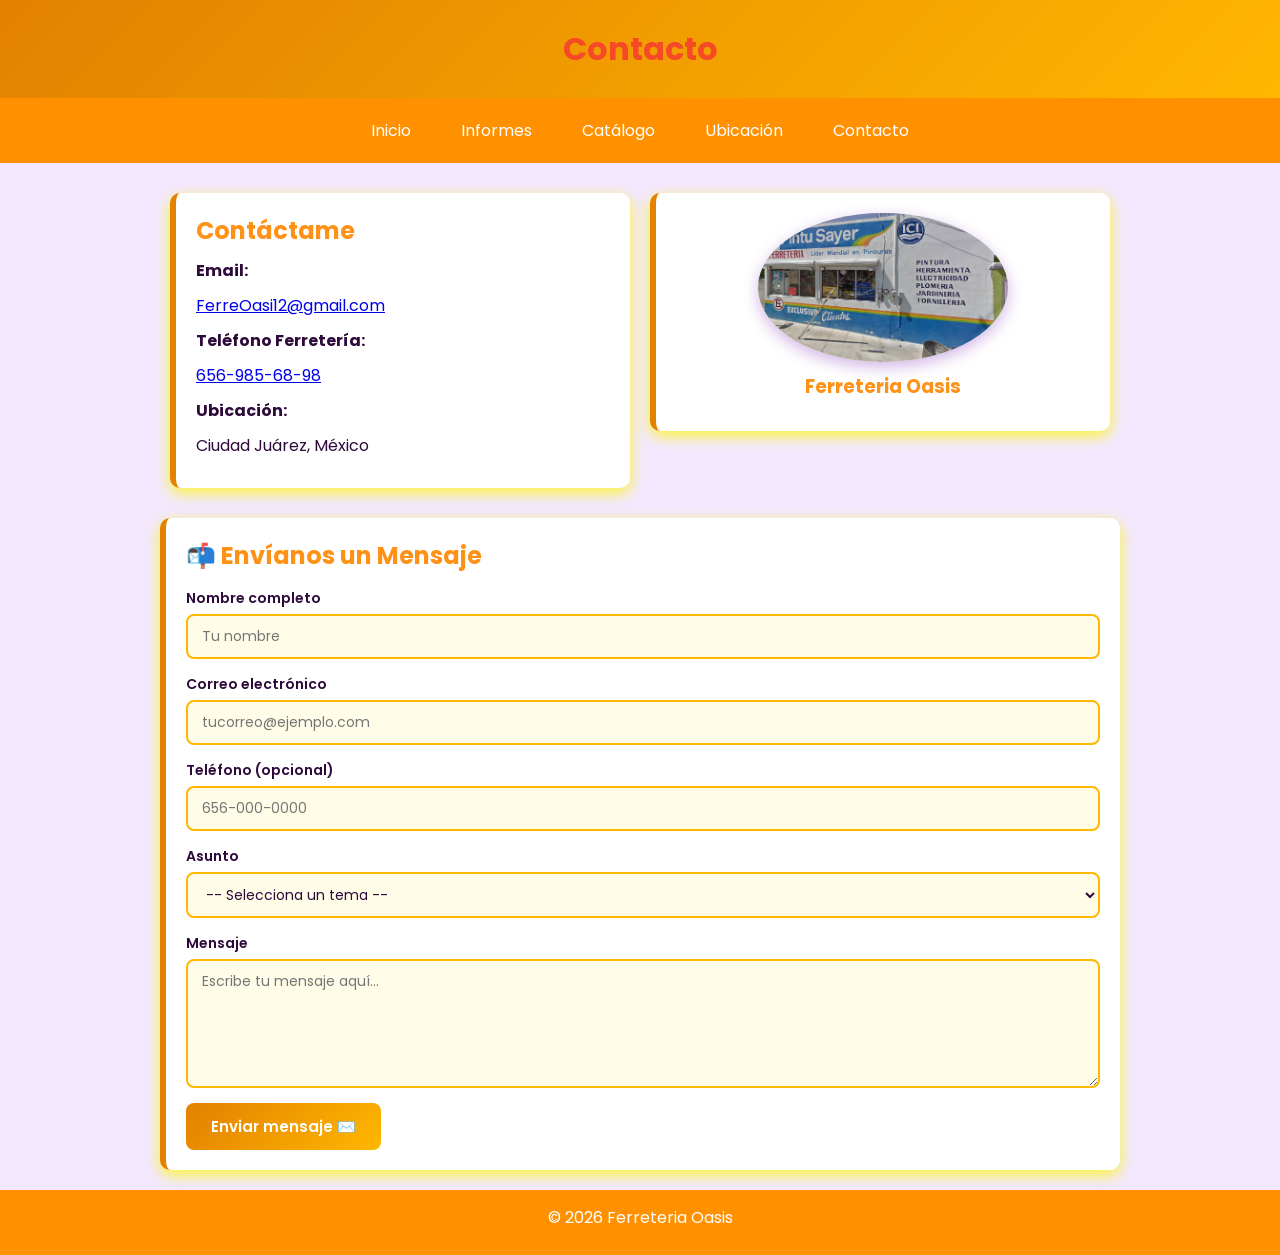
<file: contacto.html>
<!-- 
Proyecto equivalente a Adobe Muse.
La hoja de estilos (estilos.css) funciona como página maestra,
definiendo el layout global del sitio (header, menú y footer).
-->
<!DOCTYPE html>
<html lang="es">
<head>

<meta charset="UTF-8">
<meta name="viewport" content="width=device-width, initial-scale=1.0">

<title>Contacto</title>

<link rel="stylesheet" href="css/estilos.css">

</head>

<body>

<header id="encabezado">
<h1>Contacto</h1>
</header>

<nav class="menu">
<a href="index.html">Inicio</a>
<a href="info.html">Informes</a>
<a href="galeria.html">Catálogo</a>
<a href="proyectos.html">Ubicación</a>
<a href="contacto.html">Contacto</a>
</nav>

<div class="container">
<div class="row">

<!-- INFORMACIÓN -->
<div class="col-6">
<div class="articulo">

<h2>Contáctame</h2>

<p><strong>Email:</strong></p>
<p><a href="mailto:FerreOasi12@gmail.com">FerreOasi12@gmail.com</a></p>

<p><strong>Teléfono Ferretería:</strong></p>
<p><a href="tel:+525569856898">656-985-68-98</a></p>

<p><strong>Ubicación:</strong></p>
<p>Ciudad Juárez, México</p>

</div>
</div>

<!-- FOTO -->
<div class="col-6">
<div class="articulo" style="text-align:center;">

<img src="img/Yo.png" alt="Mi foto" class="foto-perfil">

<h3 style="margin-top:10px;">Ferreteria Oasis</h3>

</div>
</div>

</div>

<!-- FORMULARIO DE CONTACTO -->
<div id="formulario">
<div class="articulo">
<h2>📬 Envíanos un Mensaje</h2>

<form class="form-contacto" onsubmit="enviarFormulario(event)">

  <div class="campo">
    <label for="nombre">Nombre completo</label>
    <input type="text" id="nombre" name="nombre" placeholder="Tu nombre" required>
  </div>

  <div class="campo">
    <label for="email">Correo electrónico</label>
    <input type="email" id="email" name="email" placeholder="tucorreo@ejemplo.com" required>
  </div>

  <div class="campo">
    <label for="telefono">Teléfono (opcional)</label>
    <input type="tel" id="telefono" name="telefono" placeholder="656-000-0000">
  </div>

  <div class="campo">
    <label for="asunto">Asunto</label>
    <select id="asunto" name="asunto">
      <option value="">-- Selecciona un tema --</option>
      <option value="productos">Consulta de productos</option>
      <option value="precios">Precios y cotizaciones</option>
      <option value="pedido">Seguimiento de pedido</option>
      <option value="otro">Otro</option>
    </select>
  </div>

  <div class="campo">
    <label for="mensaje">Mensaje</label>
    <textarea id="mensaje" name="mensaje" rows="5" placeholder="Escribe tu mensaje aquí..." required></textarea>
  </div>

  <button type="submit" class="btn-enviar">Enviar mensaje ✉️</button>

</form>

<div id="confirmacion" style="display:none; color:green; margin-top:15px; font-weight:bold;">
  ✅ ¡Mensaje enviado! Nos pondremos en contacto contigo pronto.
</div>

</div>
</div>

</div>
</div>

<footer id="pie">
<p>&copy; 2026 Ferreteria Oasis</p>
</footer>

<script>
function enviarFormulario(e) {
  e.preventDefault();
  document.getElementById('confirmacion').style.display = 'block';
  e.target.reset();
  setTimeout(() => {
    document.getElementById('confirmacion').style.display = 'none';
  }, 5000);
}
</script>

</body>
</html>
</file>
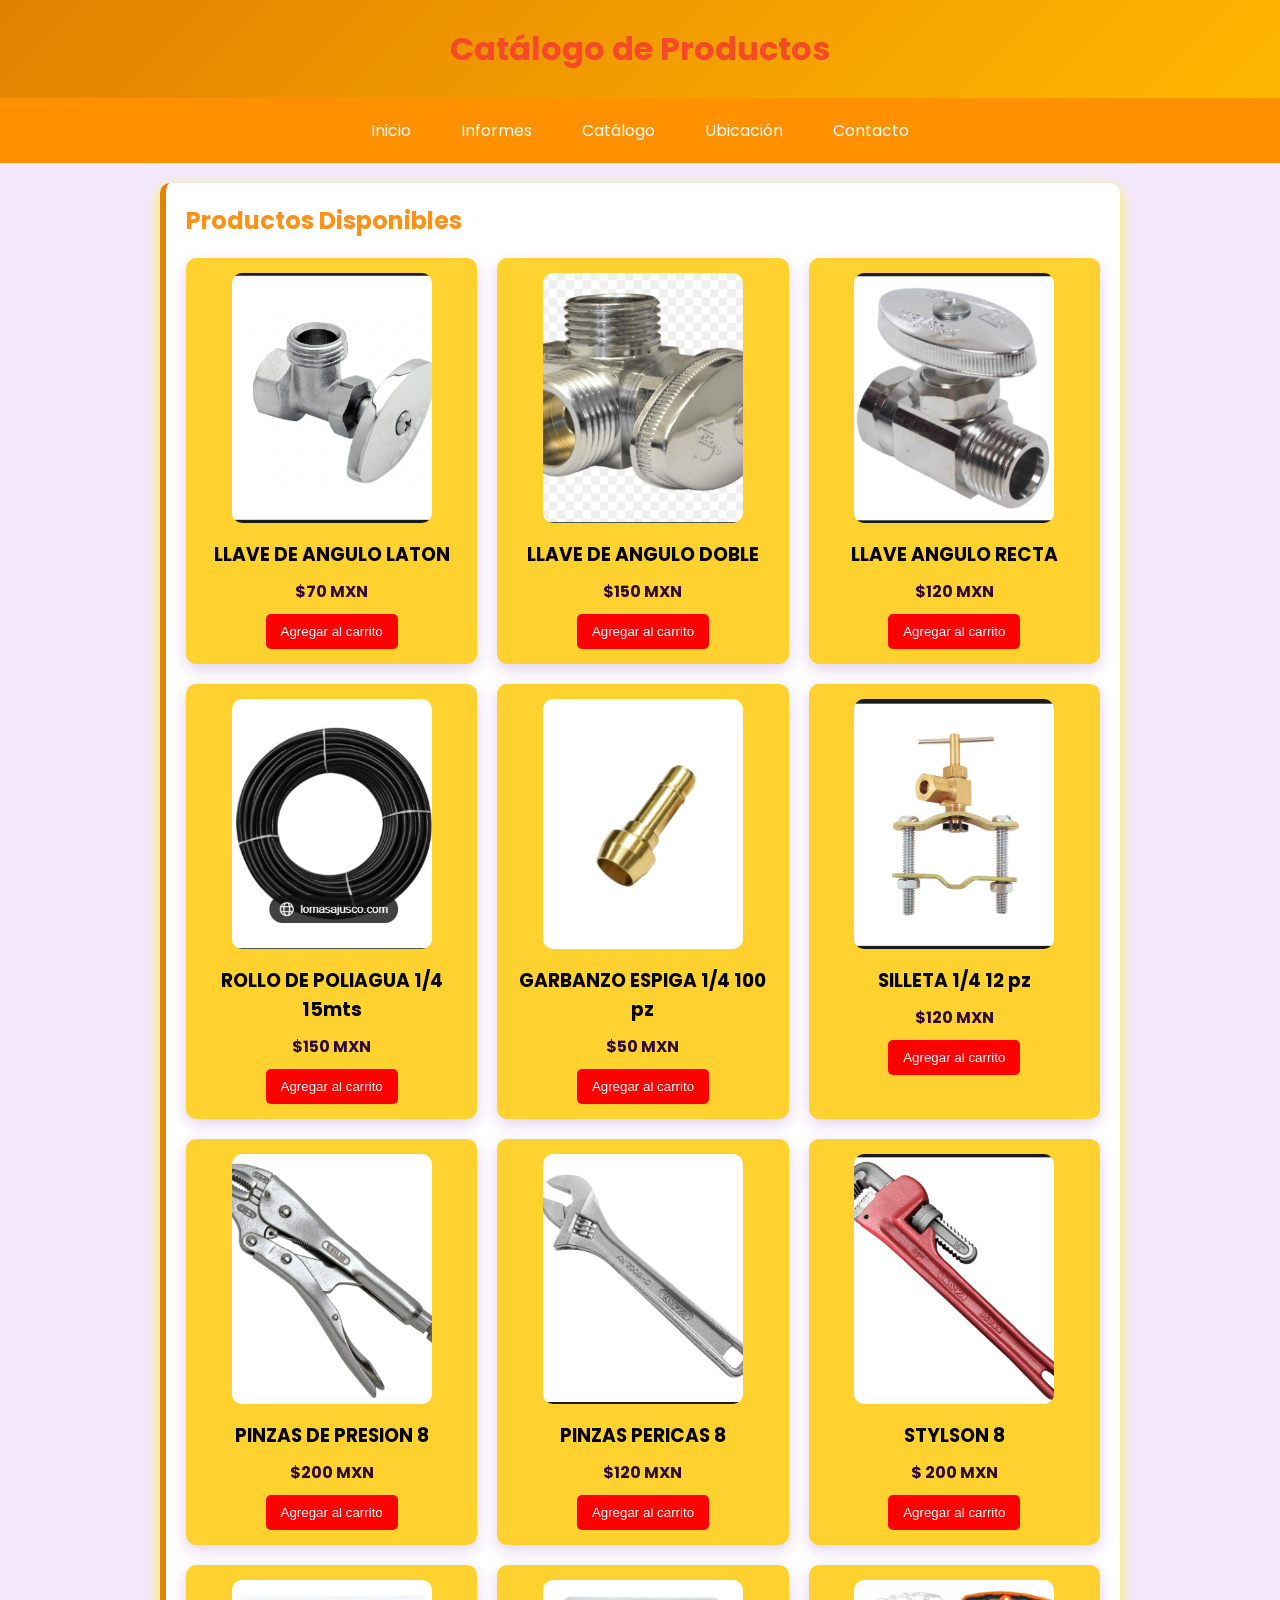
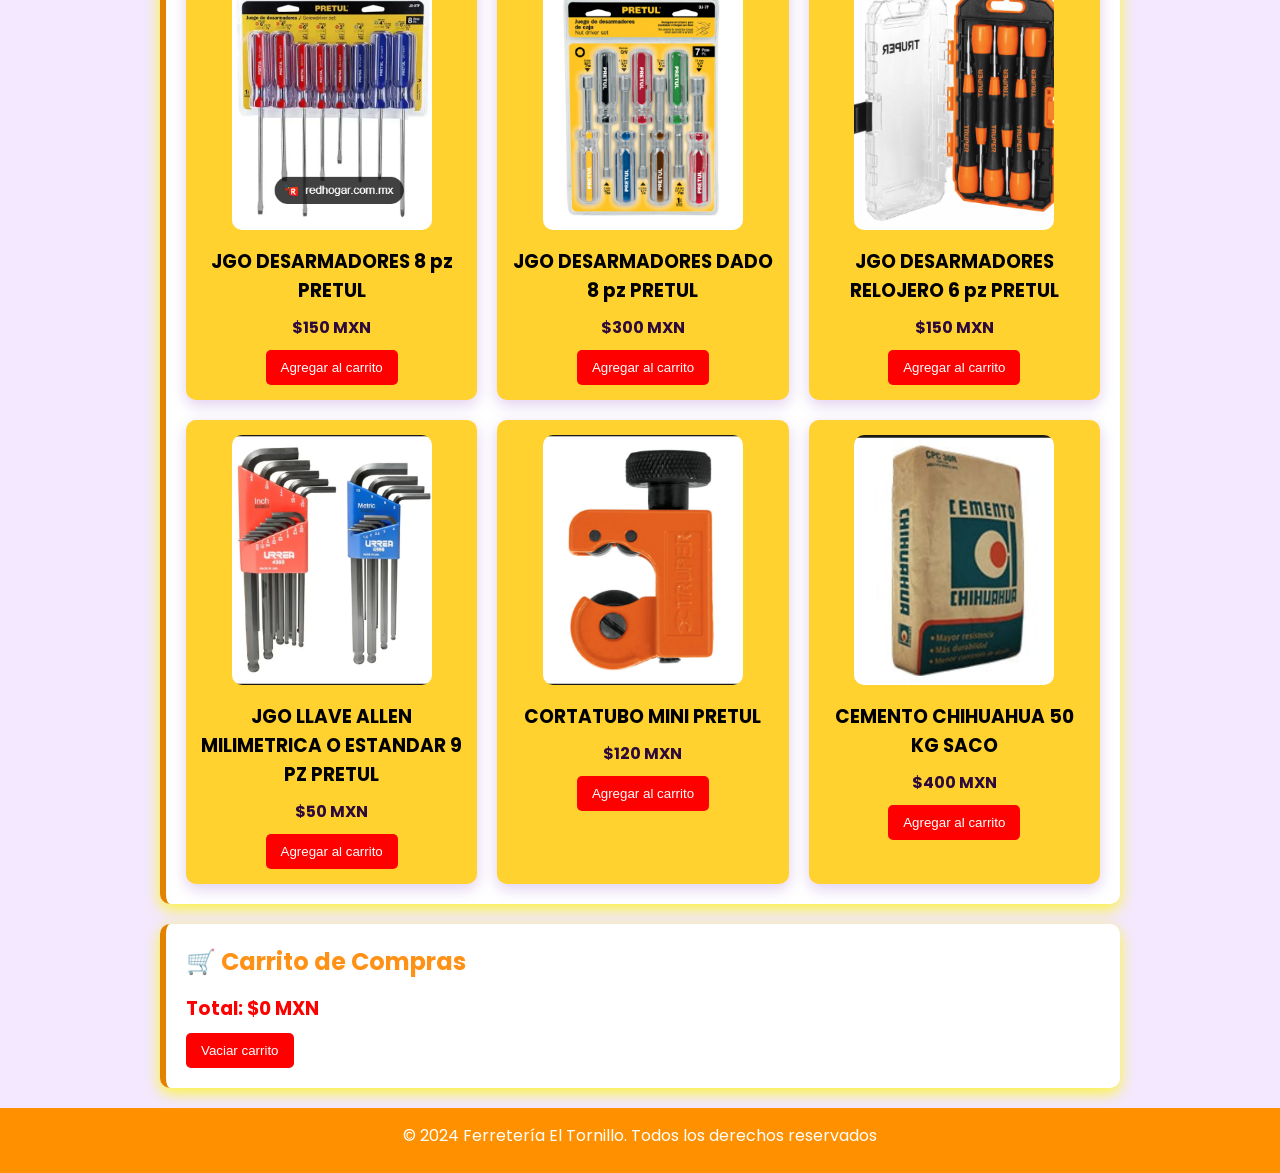
<file: galeria.html>
<!DOCTYPE html>
<html lang="es">
<head>
<meta charset="UTF-8">
<meta name="viewport" content="width=device-width, initial-scale=1.0">
<title>Catálogo</title>
<link rel="stylesheet" href="css/estilos.css">
</head>

<body>

<header id="encabezado">
<h1>Catálogo de Productos</h1>
</header>

<nav class="menu">
<a href="index.html">Inicio</a>
<a href="info.html">Informes</a>
<a href="galeria.html">Catálogo</a>
<a href="proyectos.html">Ubicación</a>
<a href="contacto.html">Contacto</a>
</nav>

<div class="container">

<div class="articulo">
<h2>Productos Disponibles</h2>

<div class="catalogo">

    
<!-- PRODUCTO 1 -->
<div class="producto">
<img src="img/llaveDeAnguloLaton.png" alt="LLAVE ANGULO LATON">
<h3>LLAVE DE ANGULO LATON</h3>
<p>$70 MXN</p>
<button onclick="agregarCarrito('lLAVE ANGULO LATON',70)">
Agregar al carrito
</button>
</div>

<div class="producto">
<img src="img/llaveDeAnguloDoble.png" alt="LLAVE ANGULO DOBLE">
<h3>LLAVE DE ANGULO DOBLE</h3>
<p>$150 MXN</p>
<button onclick="agregarCarrito('LLAVE ANGULO DOBLE',150)">
Agregar al carrito
</button>
</div>

<div class="producto">
<img src="img/llaveDeAnguloRecta.png" alt="llAVE ANGULO RECTA">
<h3>LLAVE ANGULO RECTA</h3>
<p>$120 MXN</p>
<button onclick="agregarCarrito('LLAVE ANGULO RECTA',120)">
Agregar al carrito
</button>
</div>
<!-- PRODUCTO 4 -->
<div class="producto">
<img src="img/PoliAgua.png" alt="Rollo de Poliagua">
<h3>ROLLO DE POLIAGUA 1/4 15mts</h3>
<p>$150 MXN</p>
<button onclick="agregarCarrito('Rollo Poliagua 1/4',150)">
Agregar al carrito
</button>
</div>

<!-- PRODUCTO 5 -->
<div class="producto">
<img src="img/GarbanzoEspiga.png" alt="Garbanzo Espiga 100pz">
<h3>GARBANZO ESPIGA 1/4 100 pz</h3>
<p>$50 MXN</p>
<button onclick="agregarCarrito('Garbanzo Espiga 100 pz',50)">
Agregar al carrito
</button>
</div>

<!-- PRODUCTO 6 -->
<div class="producto">
<img src="img/Silleta.png" alt="Silleta 1/4 12 pz">
<h3>SILLETA 1/4 12 pz</h3>
<p>$120 MXN</p>
<button onclick="agregarCarrito('Silleta 1/4 12 pz',120)">
Agregar al carrito
</button>
</div>

<!-- PRODUCTO 7 -->
<div class="producto">
<img src="img/PinzasPrecion.png" alt="Pinzas de Presion 8 ">
<h3>PINZAS DE PRESION 8 </h3>
<p>$200 MXN</p>
<button onclick="agregarCarrito('Pinzas de Presion',200)">
Agregar al carrito
</button>
</div>

<!-- PRODUCTO 7 -->
<div class="producto">
<img src="img/llavePericas.png" alt="Pinzas Pericas 8 ">
<h3>PINZAS PERICAS 8</h3>
<p>$120 MXN</p>
<button onclick="agregarCarrito('Pinzas Pericas',120)">
Agregar al carrito
</button>
</div>

<!-- PRODUCTO 7 -->
<div class="producto">
<img src="img/Stylson.png" alt="Stylson 8 ">
<h3>STYLSON 8  </h3>
<p>$ 200 MXN</p>
<button onclick="agregarCarrito('Stylson 8',200)">
Agregar al carrito
</button>
</div>

<!-- PRODUCTO 7 -->
<div class="producto">
<img src="img/JGODesarmadores.png" alt="JGO Desarmadores 8 pz Pretul">
<h3>JGO DESARMADORES 8 pz PRETUL</h3>
<p>$150 MXN</p>
<button onclick="agregarCarrito('JGO Desarmadores 8 pz Pretul',150)">
Agregar al carrito
</button>
</div>

<!-- PRODUCTO 7 -->
<div class="producto">
<img src="img/JGODesarmadoresDado.png" alt="JGO Desarmadores Dado 8 pz Pretul">
<h3>JGO DESARMADORES DADO 8 pz PRETUL</h3>
<p>$300 MXN</p>
<button onclick="agregarCarrito('JGO Desarmadores Dado 8 pz Pretul',300)">
Agregar al carrito
</button>
</div>

<!-- PRODUCTO 7 -->
<div class="producto">
<img src="img/JGODesarmadoresRelojero.png" alt="JGO Desarmadores Relojero 6 pz Pretul">
<h3>JGO DESARMADORES RELOJERO 6 pz PRETUL</h3>
<p>$150 MXN</p>
<button onclick="agregarCarrito('JGO Desarmadores Relojero 6 pz Pretul',150)">
Agregar al carrito
</button>
</div>

<!-- PRODUCTO 7 -->
<div class="producto">
<img src="img/JGOLLavealenmiliestand.png" alt="JGO llave Allen Milimetrica o Estandar 9 pz Pretul">
<h3>JGO LLAVE ALLEN MILIMETRICA O ESTANDAR 9 PZ PRETUL</h3>
<p>$50 MXN</p>
<button onclick="agregarCarrito('JGO llave Allen Milimetrica o Estandar 9 pz Pretul',50)">
Agregar al carrito
</button>
</div>

<!-- PRODUCTO 7 -->
<div class="producto">
<img src="img/Cortatubomini.png" alt="Cortatubo Mini Pretul">
<h3>CORTATUBO MINI PRETUL</h3>
<p>$120 MXN</p>
<button onclick="agregarCarrito('Cortatubo Mini Pretul',120)">
Agregar al carrito
</button>
</div>
<!-- PRODUCTO 7 -->
<div class="producto">
<img src="img/CementoChi.png" alt="Cemento Chihuahua 50 kg Saco">
<h3>CEMENTO CHIHUAHUA 50 KG SACO</h3>
<p>$400 MXN</p>
<button onclick="agregarCarrito('Cemento Chihuahua 50 kg Saco',400)">
Agregar al carrito
</button>
</div>


</div>
</div>

<!-- CARRITO -->
<div class="articulo carrito">
<h2>🛒 Carrito de Compras</h2>

<ul id="lista-carrito"></ul>

<h3>Total: $<span id="total">0</span> MXN</h3>

<button onclick="vaciarCarrito()">Vaciar carrito</button>
</div>

</div>

<footer id="pie">
<p>&copy; 2024 Ferretería El Tornillo. Todos los derechos reservados
</p>
</footer>

<script>
let carrito = [];
let total = 0;

function agregarCarrito(nombre, precio){

carrito.push({nombre, precio});

total += precio;

mostrarCarrito();
}

function mostrarCarrito(){

const lista = document.getElementById('lista-carrito');
const totalElemento = document.getElementById('total');

lista.innerHTML = '';

carrito.forEach(producto => {
const li = document.createElement('li');
li.textContent = producto.nombre + ' - $' + producto.precio + ' MXN';
lista.appendChild(li);
});

totalElemento.textContent = total;
}

function vaciarCarrito(){
carrito = [];
total = 0;
mostrarCarrito();
}
</script>

</body>
</html>
</file>
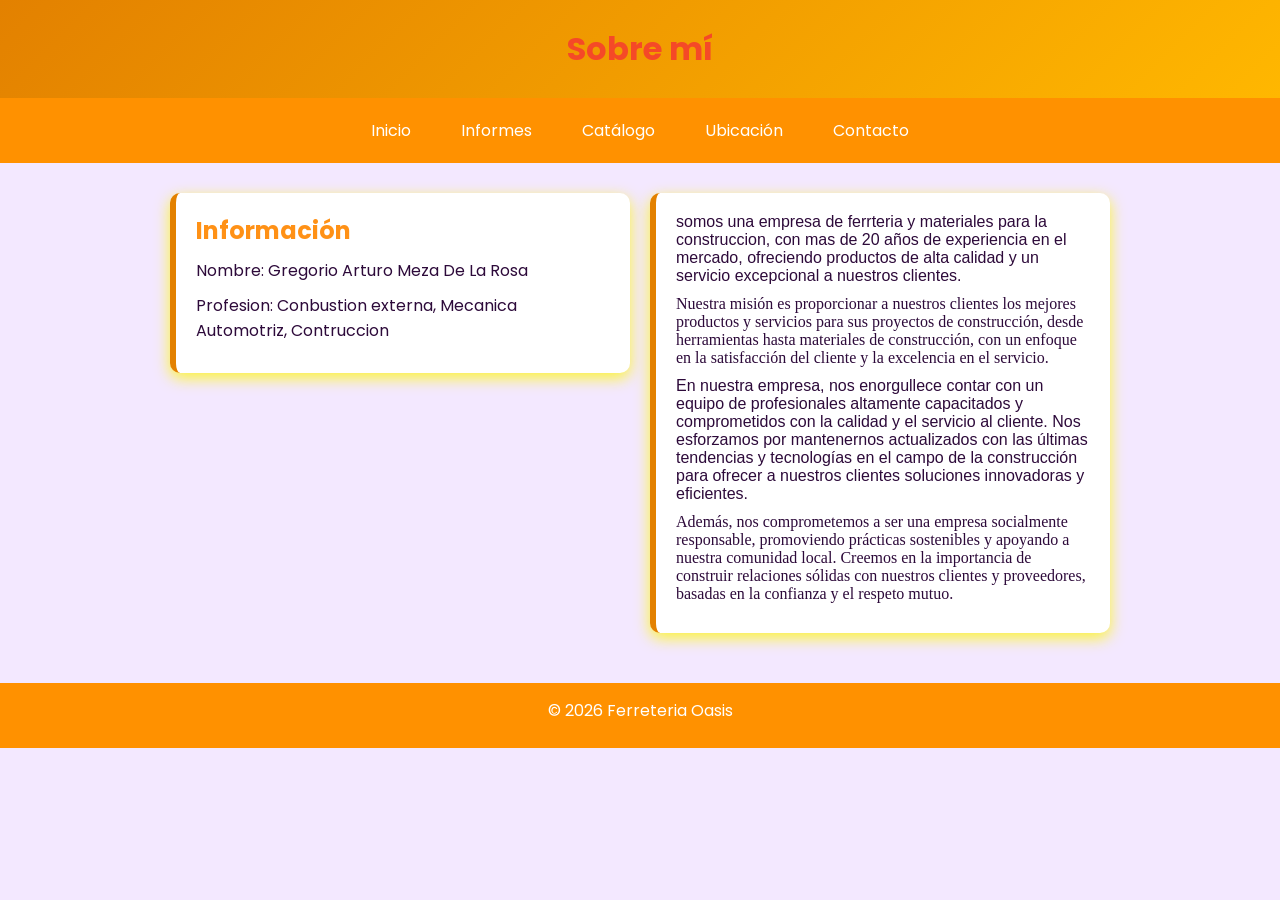
<file: info.html>
<!-- 
Proyecto equivalente a Adobe Muse.
La hoja de estilos (estilos.css) funciona como página maestra,
definiendo el layout global del sitio (header, menú y footer).
-->
<!DOCTYPE html>
<html lang="es">
<head>
<meta charset="UTF-8">
<title>Informes de Dueno</title>
<link rel="stylesheet" href="css/estilos.css">
</head>

<body>

<header id="encabezado">
<h1>Sobre mí</h1>
</header>

<nav class="menu">
<a href="index.html">Inicio</a>
<a href="info.html">Informes</a>
<a href="galeria.html">Catálogo</a>
<a href="proyectos.html">Ubicación</a>
<a href="contacto.html">Contacto</a>
</nav>

<div class="container">
<div class="row">

<div class="col-6">
<div class="articulo">
<h2>Información</h2>
<p>Nombre: Gregorio Arturo Meza De La Rosa</p>
<p>Profesion: Conbustion externa, Mecanica Automotriz, Contruccion</p>
</div>
</div>

<div class="col-6"><div class="articulo">

<p class="websafe">
    somos una empresa de ferrteria y materiales para la construccion, con mas de 20 años de experiencia en el mercado, ofreciendo productos de alta calidad y un servicio excepcional a nuestros clientes.
</p>
<p class="localfont">
Nuestra misión es proporcionar a nuestros clientes los mejores productos y servicios para sus proyectos de construcción, desde herramientas hasta materiales de construcción, con un enfoque en la satisfacción del cliente y la excelencia en el servicio.
</p>
<p class="websafe">
En nuestra empresa, nos enorgullece contar con un equipo de profesionales altamente capacitados y comprometidos con la calidad y el servicio al cliente. Nos esforzamos por mantenernos actualizados con las últimas tendencias y tecnologías en el campo de la construcción para ofrecer a nuestros clientes soluciones innovadoras y eficientes.
</p>
<p class="localfont">
Además, nos comprometemos a ser una empresa socialmente responsable, promoviendo prácticas sostenibles y apoyando a nuestra comunidad local. Creemos en la importancia de construir relaciones sólidas con nuestros clientes y proveedores, basadas en la confianza y el respeto mutuo.
</p>
</div>
</div>
</div>
</div>

<footer id="pie">
<p>&copy; 2026 Ferreteria Oasis</p>
</footer>

</body>
</html>
</file>
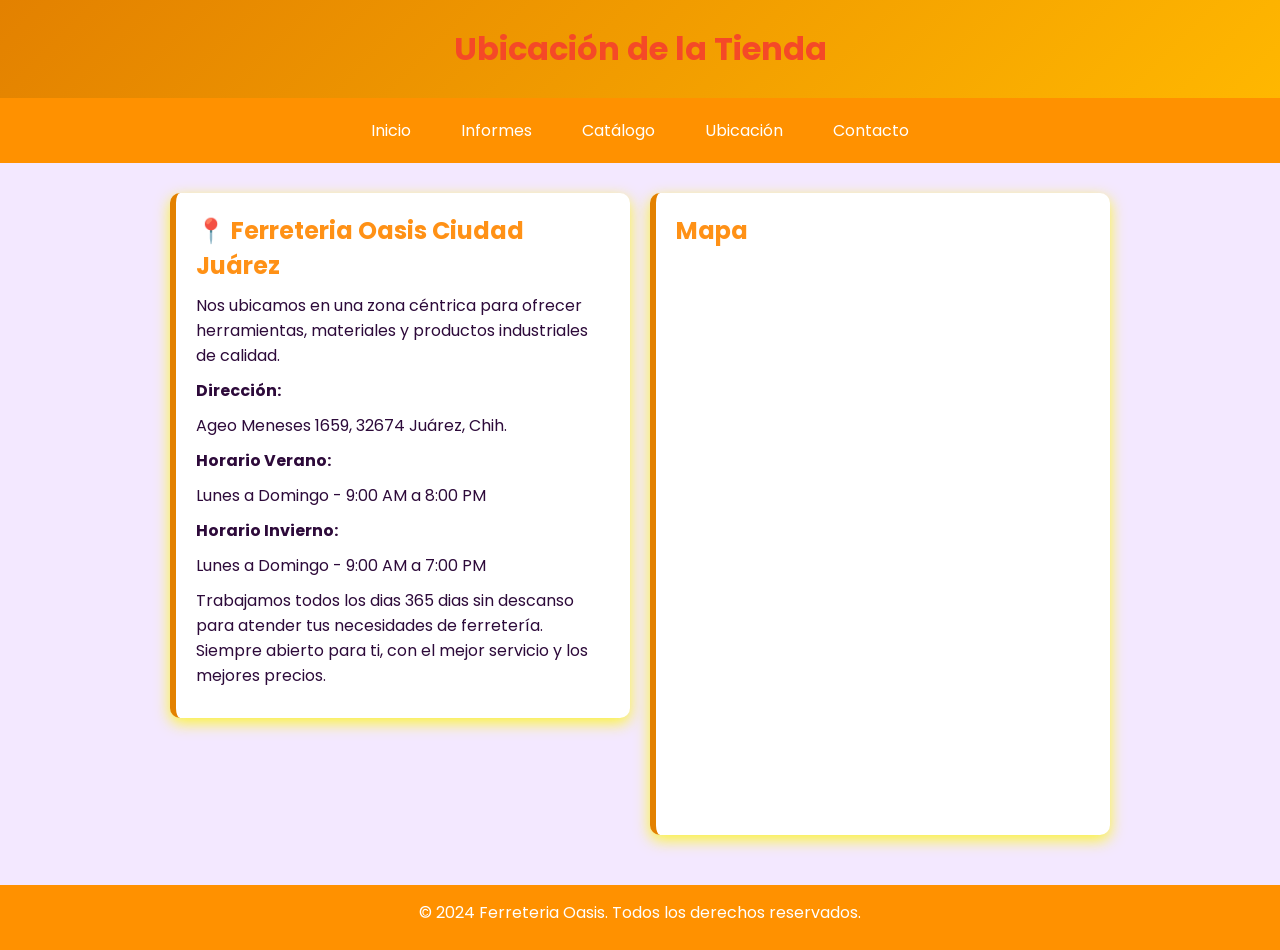
<file: proyectos.html>
<!DOCTYPE html>
<html lang="es">
<head>
<meta charset="UTF-8">
<meta name="viewport" content="width=device-width, initial-scale=1.0">
<title>Ubicación</title>
<link rel="stylesheet" href="css/estilos.css">
</head>

<body>

<header id="encabezado">
<h1>Ubicación de la Tienda</h1>
</header>

<nav class="menu">
<a href="index.html">Inicio</a>
<a href="info.html">Informes</a>
<a href="galeria.html">Catálogo</a>
<a href="proyectos.html">Ubicación</a>
<a href="contacto.html">Contacto</a>
</nav>

<div class="container">

<div class="row">

<div class="col-6">
<div class="articulo">

<h2>📍 Ferreteria Oasis Ciudad Juárez</h2>

<p>
Nos ubicamos en una zona céntrica para ofrecer herramientas,
materiales y productos industriales de calidad.
</p>

<p><strong>Dirección:</strong></p>
<p>Ageo Meneses 1659, 32674 Juárez, Chih.</p>

<p><strong>Horario Verano:</strong></p>
<p>Lunes a Domingo - 9:00 AM a 8:00 PM</p>

<p><strong>Horario Invierno:</strong></p>
<p>Lunes a Domingo - 9:00 AM a 7:00 PM</p>

<p>
Trabajamos todos los dias 365 dias sin descanso para atender tus necesidades de ferretería.
Siempre abierto para ti, con el mejor servicio y los mejores precios.
</p>


</div>
</div>

<div class="col-6">
<div class="articulo">

<h2>Mapa</h2>

<iframe src="https://www.google.com/maps/embed?pb=!1m18!1m12!1m3!1d3396.1336818964646!2d-106.4574396062605!3d31.65756218784578!2m3!1f0!2f0!3f0!3m2!1i1024!2i768!4f13.1!3m3!1m2!1s0x86e75e13a0845283%3A0xed6678cb193679ec!2sFerreteria%20OASIS!5e0!3m2!1ses!2smx!4v1779216260774!5m2!1ses!2smx" width="420" height="550" style="border:0;" allowfullscreen="" loading="lazy" referrerpolicy="no-referrer-when-downgrade"></iframe>

</div>
</div>

</div>

</div>

<footer id="pie">
<p>© 2024 Ferreteria Oasis. Todos los derechos reservados.</p>

</body>
</html>
</file>
<file: css/estilos.css>
@import url('https://fonts.googleapis.com/css2?family=Poppins:wght@300;400;600&display=swap');


/* RESET */
*{margin:0;padding:0;box-sizing:border-box;}

/* BODY */
body{
  /* WEB FONT */
  font-family:'Poppins', sans-serif;
  background:#f3e8ff;
  color:#2d0a3a;
}

html, body{
height:100%;
background:#f3e8ff;
background-attachment:fixed;
}

/* HEADER */
#encabezado{
  background:linear-gradient(135deg,#E38100,#FFB700);
  color:#fff;
  padding:25px;
  text-align:center;
}

/* MENU */
.menu{
  background:#FF9100;
  display:flex;
  justify-content:center;
  gap:20px;
  padding:12px;
}
.menu a{
  color:white;text-decoration:none;padding:8px 15px;border-radius:5px;transition:.3s;
}
.menu a:hover{background:#FFA933;color:#FFF500;}

/* HERO (570px) con imagen de fondo */
.hero{
  height:570px;
  background:url("../img/hero.jpg") center/cover no-repeat;
  position:relative;
  display:flex;justify-content:center;align-items:center;
}
.hero::after{
  content:"";position:absolute;inset:0;background: rgba(255, 228, 102, 0.8);
}
.hero-content{
  position:relative;color:red;text-align:center;z-index:1;
}
.hero h1{font-size:50px;}
.hero p{font-size:20px;margin-top:10px;}

/* CONTENEDOR 960px */
.container{width:960px;margin:20px auto;}

/* GRID 12 columnas */
.row{display:flex;flex-wrap:wrap;}
.col-4{width:33.33%;}
.col-6{width:50%;}
.col-8{width:66.66%;}
.col-12{width:100%;}
[class*="col-"]{padding:10px;}

/* TARJETAS */
.articulo{
  background:#fff;
  border-left:6px solid #E38100;
  padding:20px;border-radius:10px;
  box-shadow:0 5px 15px rgba(255, 248, 0, 0.8);
  margin-bottom:20px;transition:.3s;
}
.articulo:hover{
  transform:translateY(-5px);
  box-shadow:0 10px 25px rgba(255, 248, 0, 0.8);
}

/* TEXTO */
h1{color:#F54927;}
h2{color:#FF8904ed;margin-bottom:10px;}
h3{color:#FF8904ed;margin-bottom:10px;}
p{margin-bottom:10px;}

/* ======================
IMÁGENES (CSS3)
====================== */

/* Control de tamaño */
.img-control{
  width:100%;
  max-width:300px;
  height:200px;
  object-fit:cover;
  border-radius:10px;
}

/* Alineación */
.img-center{display:block;margin:0 auto;}
.img-flex{display:flex;justify-content:center;align-items:center;}

/* Imagen principal */
.imagen-principal{
  width:100%;border-radius:10px;margin-top:10px;transition:.3s;
}
.imagen-principal:hover{transform:scale(1.05);}

/* Galería */
.galeria{
  display:grid;
  grid-template-columns:repeat(3,1fr);
  gap:15px;
}
.galeria img{
  width:100%;border-radius:10px;transition:.3s;
}
.galeria img:hover{
  transform:scale(1.1);
  box-shadow:0 5px 15px rgba(106,13,173,.4);
}

/* Fondo con CSS */
.fondo{
  background:url("../img/fondo.jpg") center/cover no-repeat;
  color:#fff;
}

/* Tarjeta con fondo */
.card-bg{
  background:url("../img/proyecto1.png") center/cover no-repeat;
  height:200px;border-radius:10px;
  display:flex;align-items:end;color:#fff;padding:10px;
}

/* Foto perfil */
.foto-perfil{
  width:100%;max-width:250px;
  border-radius:50%;
  box-shadow:0 5px 15px rgba(106,13,173,.3);
  display:block;margin:auto;
  transition:.3s;
}
.foto-perfil:hover{transform:scale(1.05);}

/* FOOTER */
#pie{
  background:#FF9100;color:#fff;text-align:center;
  padding:15px;margin-top:20px;
}

/* WEB SAFE */
.websafe{
font-family:Arial, Helvetica, sans-serif;
}

/* LOCAL FONT */
.localfont{
font-family:"Times New Roman", serif;
}

/*CATÁLOGO*/

.catalogo{
display:grid;
grid-template-columns:repeat(3,1fr);
gap:20px;
margin-top:20px;
}

.producto{
background:#FFD230;
padding:15px;
border-radius:10px;
text-align:center;
box-shadow:0 5px 15px rgba(106,13,173,0.2);
transition:0.3s;
}

.producto:hover{
transform:translateY(-5px);
}

.producto img{
width: 200px;
height: 250px;
object-fit:cover;
border-radius:10px;
}

.producto h3{
margin-top:10px;
color:black;
}

.producto p{
font-weight:bold;
margin:10px 0;
}

.producto button{
background:red;
color:white;
border:none;
padding:10px 15px;
border-radius:5px;
cursor:pointer;
transition:0.3s;
}

.producto button:hover{
background:red;
}

/* ======================
CARRITO
====================== */

.carrito ul{
list-style:none;
padding:0;
margin:15px 0;
}

.carrito li{
padding:10px;
border-bottom:1px solid #ccc;
}

.carrito h3{
margin-top:15px;
color:red;
}

.carrito button{
background:red;
color:white;
border:none;
padding:10px 15px;
border-radius:5px;
cursor:pointer;
transition:0.3s;
}

.carrito button:hover{
background:#FFB700;
}

/* ======================
FORMULARIO DE CONTACTO
====================== */

.form-contacto{
  display:flex;
  flex-direction:column;
  gap:15px;
  margin-top:15px;
}

.campo{
  display:flex;
  flex-direction:column;
  gap:5px;
}

.campo label{
  font-weight:600;
  color:#2d0a3a;
  font-size:14px;
}

.campo input,
.campo select,
.campo textarea{
  padding:10px 14px;
  border:2px solid #FFB700;
  border-radius:8px;
  font-family:'Poppins', sans-serif;
  font-size:14px;
  background:#fffde7;
  color:#2d0a3a;
  outline:none;
  transition:0.3s;
}

.campo input:focus,
.campo select:focus,
.campo textarea:focus{
  border-color:#E38100;
  background:#fff;
  box-shadow:0 0 8px rgba(227,129,0,0.4);
}

.campo textarea{
  resize:vertical;
}

.btn-enviar{
  background:linear-gradient(135deg,#E38100,#FFB700);
  color:white;
  border:none;
  padding:12px 25px;
  border-radius:8px;
  font-family:'Poppins', sans-serif;
  font-size:15px;
  font-weight:600;
  cursor:pointer;
  transition:0.3s;
  align-self:flex-start;
}

.btn-enviar:hover{
  transform:translateY(-2px);
  box-shadow:0 5px 15px rgba(227,129,0,0.5);
}
</file>
